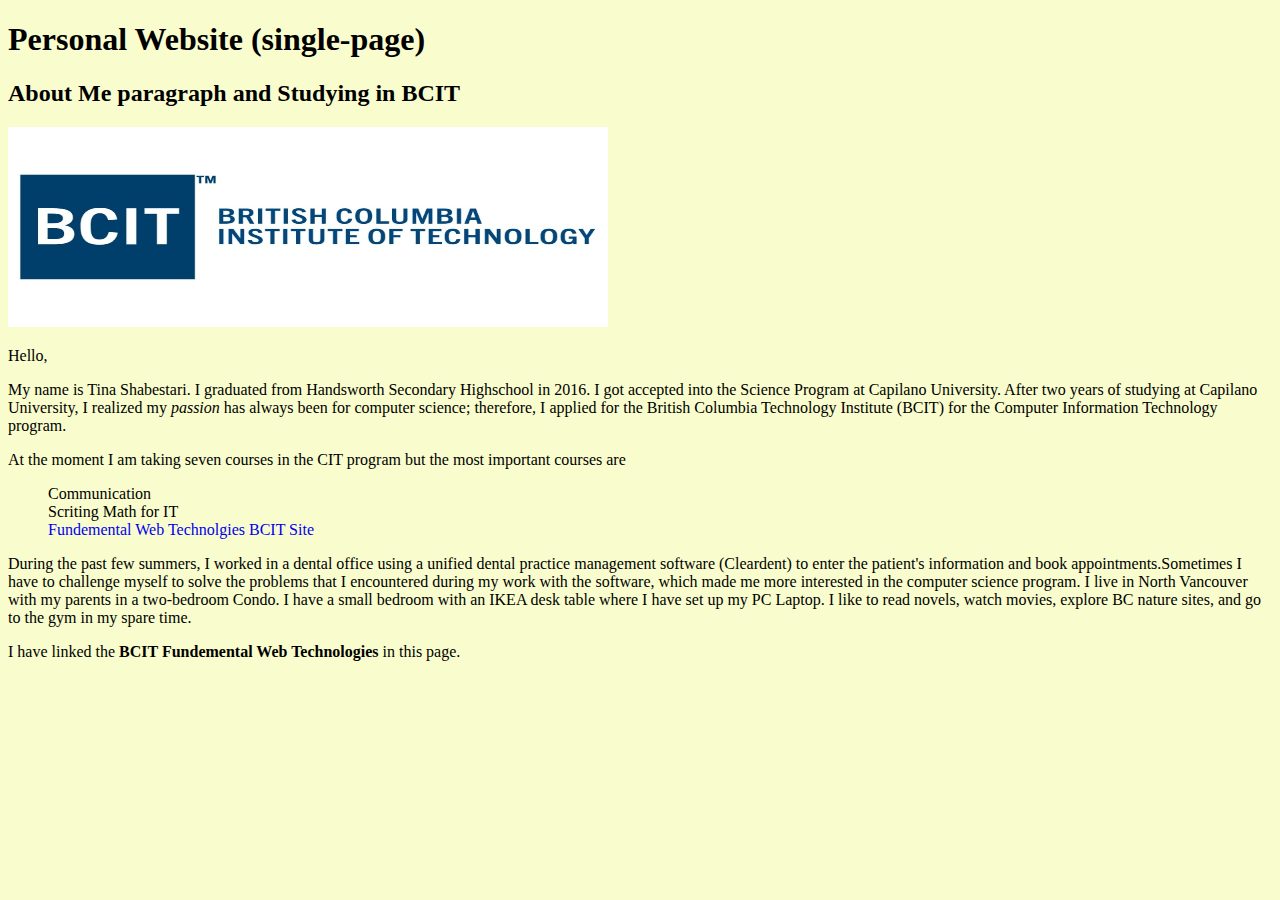
<file: index.html>
<!DOCTYPE html>

<html>


<head>
    <title> About me </title>
    <link href="https://fonts.googleapis.com/css2?family=Montserrat:ital,wght@0,200;1,400&display=swap" rel="stylesheet">
    <link href= "css/stylesheet.css" rel="stylesheet">
     
</head>


<body>
    <h1> Personal Website (single-page)</h1>
    <h2>  About Me paragraph and Studying in BCIT</h2>
    <p> <a href= "https://www.bcit.ca/">  
        <img src = "image/BCIT logo.jpg" alt= "BCIT" width="600" height="200" />
        
    </a></p>
    <article> 
    <p>   Hello, <br>
    <p> My name is Tina Shabestari. I graduated from  Handsworth Secondary Highschool in 2016. I got accepted into the Science Program at Capilano University. After two years of studying at Capilano University, I realized my <em> passion</em> has always been for computer science; therefore, I applied for the British Columbia Technology Institute (BCIT) for the Computer Information Technology program.</p>    
    <p>  At the moment I am taking seven courses in the CIT program but the most important courses are </p>
      <ul>
        <li> Communication</li>
         <li>Scriting Math for IT</li> 
         <li> <a title = "Fundemental Web Technolgies" href= "https://www.bcit.ca/study/outlines/20203041870">  Fundemental Web Technolgies BCIT Site </a></li>
      </ul>
     </article>      
      
    <p> During the past few summers, I worked in a dental office using a unified dental practice management software (Cleardent) to enter the patient's information and book appointments.Sometimes I have to challenge myself to solve the problems that I encountered during my work with the software, which made me more interested in the computer science program. I live in North Vancouver with my parents in a two-bedroom Condo. I have a small bedroom with an IKEA desk table where I have set up my PC Laptop. I like to read novels, watch movies, explore BC nature sites, and go to the gym in my spare time.</p>
    <p> I have linked the <strong> BCIT Fundemental Web Technologies</strong> in  this page.</p> 
        
          
    
</body>



</html>
</file>
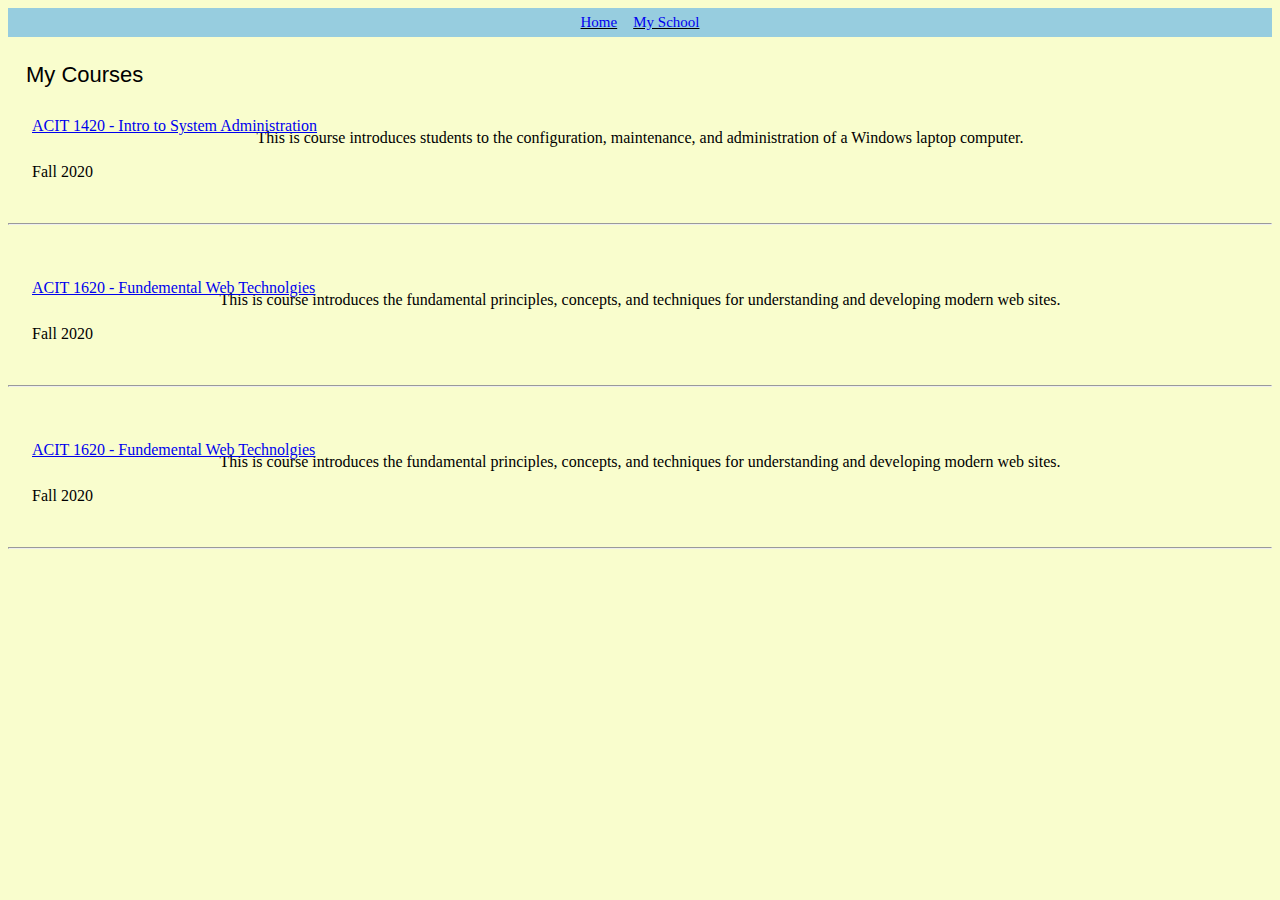
<file: courses.html>
<!DOCTYPE html>
<html lang="en">
<head>
 <meta=charset="UFT-8">
 <meta name="viewport" content="width=device-width,
    initial-scale=1.0">
 <link href="css/stylesheet.css"rel="stylesheet" type="text/css" media="screen">
 <script defer src="JS/script.js"></script>
</head>
</body>
  <nav>
     <div id = "container">
       <section id = "left-column">
         <p><a href="index.html"> Home</a></p>
         <p><a href="school.html"> My School</a></p>
     </div>
     </section>
   </nav>
 <section> 
   <h1 class="capital"> My Courses</h1>
  <br>
  </section>
  <article>
   <p><a title= "ACIT 1420 Intro to System Administration" href= "https://www.bcit.ca/study/outlines/20203044946"> ACIT 1420 - Intro to System Administration</a></p>
   
   <p style="text-align: center;"> This is course introduces students to the configuration, maintenance, and administration of a Windows laptop computer.</p>
   <p style="margin-left:1.5em;"> Fall 2020</p>
   <br>
   <hr style="color: black; background-color: black; height: 1"/>
 
   <p><a title ="ACIT 1620 Fundemental Web Technolgies" href= "https://www.bcit.ca/study/outlines/20203041870"> ACIT 1620 - Fundemental Web Technolgies</a></p> 
   
   <p style="text-align: center;"> This is course introduces the fundamental principles, concepts, and techniques for understanding and developing modern web sites.</p>
   <p style="margin-left:1.5em;"> Fall 2020</p>
   <br>
   <hr style="color: black; background-color: black; height: 1"/>
 
   <p><a title = "ACIT 1620 Fundemental Web Technologies" href= "https://www.bcit.ca/study/outlines/20203041870">  ACIT 1620 - Fundemental Web Technolgies</a></p>
   
   <p style="text-align: center;"> This is course introduces the fundamental principles, concepts, and techniques for understanding and developing modern web sites.</p>
   <p style="margin-left: 1.5em;"> Fall 2020</p>
   <br>
   <hr style="color: black; background-color: black; height: 1"/>
 
  </article>
 </body>
 
 
 
 
 
 
 
 </html>
</file>
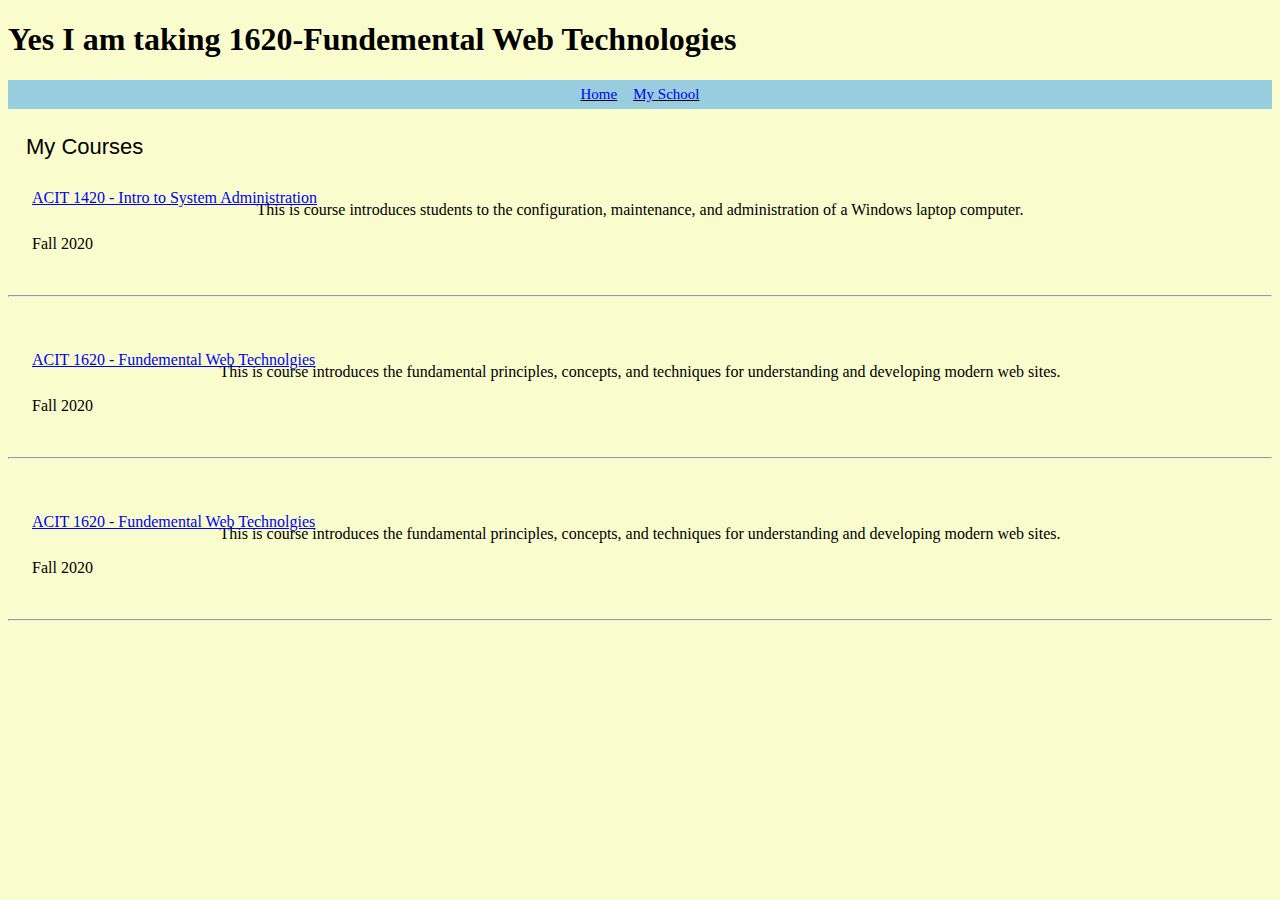
<file: misc/courses.html>
<!DOCTYPE html>
<html lang="en">
<head>
 <meta=charset="UFT-8">
 <meta name="viewport" content="width=device-width,
    initial-scale=1.0">
 <link href="../css/stylesheet.css" rel="stylesheet" type="text/css" media="screen">
 <p id ="fourdigit"></p>
 <script defer src="../JS/script.js"></script>
 <script>
   var val = Math.floor (1620 + Math.random() * 2620);
   console.log(val);
   document.write("<h1> Yes I am taking 1620-Fundemental Web Technologies</h1>")
 </script>
</head>
</body>
  <nav>
     <div id = "container">
       <section id = "left-column">
         <p><a href="../index.html"> Home</a></p>
         <p><a href="school.html"> My School</a></p>
     </div>
     </section>
   </nav>
 <section> 
   <h1 class="capital"> My Courses</h1>
  <br>
  </section>
  <article>
   <p><a title= "ACIT 1420 Intro to System Administration" href= "https://www.bcit.ca/study/outlines/20203044946"> ACIT 1420 - Intro to System Administration</a></p>
   
   <p style="text-align: center;"> This is course introduces students to the configuration, maintenance, and administration of a Windows laptop computer.</p>
   <p style="margin-left:1.5em;"> Fall 2020</p>
   <br>
   <hr style="color: black; background-color: black; height: 1"/>
 
   <p><a title ="ACIT 1620 Fundemental Web Technolgies" href= "https://www.bcit.ca/study/outlines/20203041870"> ACIT 1620 - Fundemental Web Technolgies</a></p> 
   
   <p style="text-align: center;"> This is course introduces the fundamental principles, concepts, and techniques for understanding and developing modern web sites.</p>
   <p style="margin-left:1.5em;"> Fall 2020</p>
   <br>
   <hr style="color: black; background-color: black; height: 1"/>
 
   <p><a title = "ACIT 1620 Fundemental Web Technologies" href= "https://www.bcit.ca/study/outlines/20203041870">  ACIT 1620 - Fundemental Web Technolgies</a></p>
   
   <p style="text-align: center;"> This is course introduces the fundamental principles, concepts, and techniques for understanding and developing modern web sites.</p>
   <p style="margin-left: 1.5em;"> Fall 2020</p>
   <br>
   <hr style="color: black; background-color: black; height: 1"/>
 
  </article>

 </body>
 
 
 
 
 
 
 
 </html>
</file>
<file: css/stylesheet.css>
* {
    
    box-sizing: border-box;
    list-style: none;
    text-decoration: none;
    
}


body{
    background-color:#f9fdcd;
    justify-content: space-between;
    
}

.head{
    margin: 0 auto 15px;
    text-align: center;
    max-width: 600px;
    position: relative;

}
#left-column{
 text-align: center;
 background-color:rgb(151, 205, 223);
 text-decoration: none;
}
nav div section p {
    margin: 0;
    padding:0;
    display: inline-block;
    margin: 6px;
    font-size: 15px;
    border-bottom: 1px;
    justify-content: space-around;
    position: relative;
    text-align: center;
    text-decoration:underline;
}
article p a {
    text-align: left;
    display:block;
    padding: 8px;
    margin: 6px;
    position: relative;
    top: 30px;
    left: 10px;
    border-bottom: 20px;
    text-decoration:underline;
}

section h1{
    margin: auto;
    text-align: center;
    display:inline-block;
    font-size: 22px;
    font-weight: 100;
    font-family: sans-serif;
    position: relative;
    flex: 1px;
    padding-left: 18px;
    bottom:-25px;
}


@media screen and (max-width:600px) {
 .column {
     width: 100%;
 }
}
</file>
